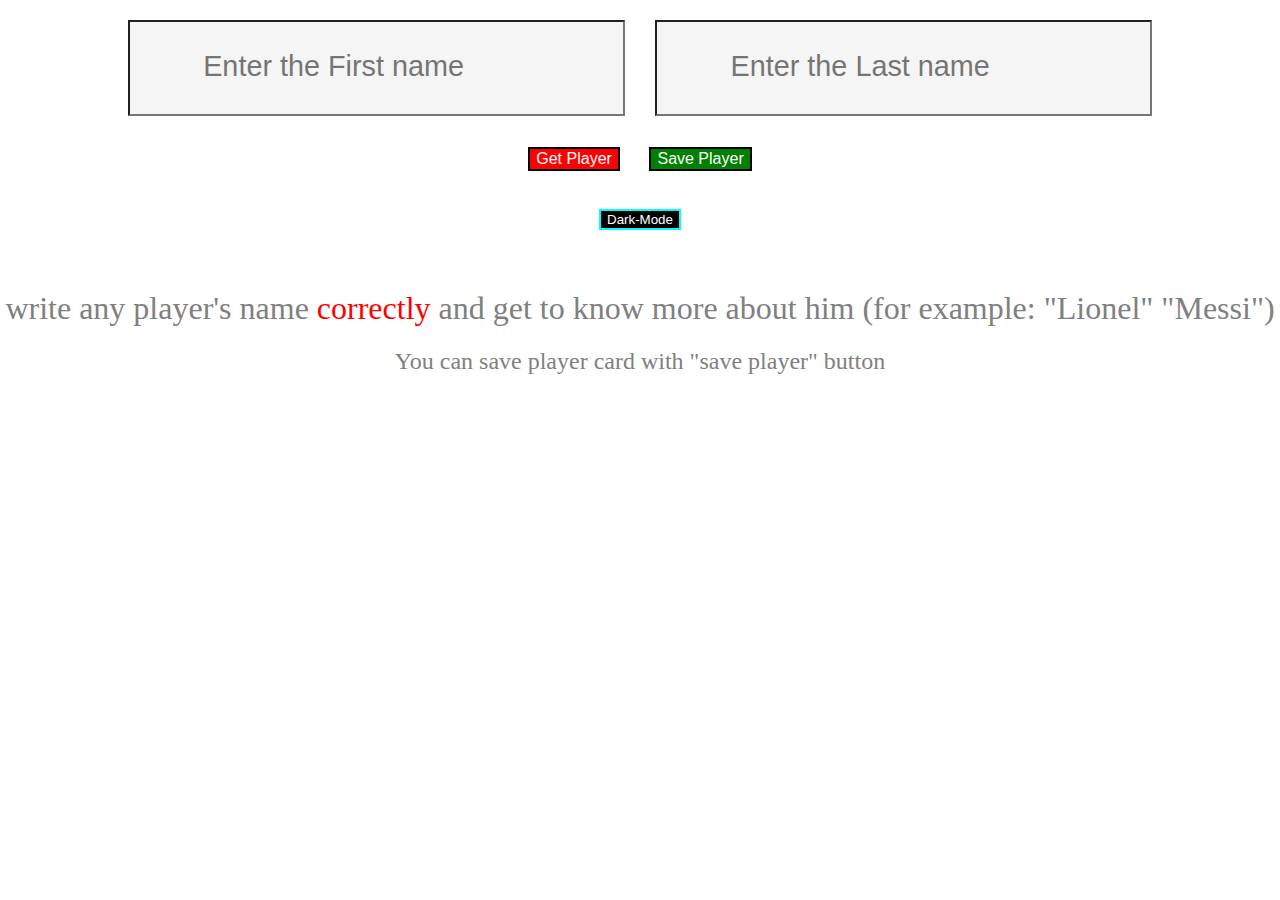
<file: Player Details/index.html>
<!DOCTYPE html>
<html lang="en">

<head>
    <meta charset="UTF-8">
    <meta http-equiv="X-UA-Compatible" content="IE=edge">
    <meta name="viewport" content="width=device-width, initial-scale=1.0">
    <title>SportsDB</title>
    <link rel="stylesheet" href=".//sportsdb.css">
</head>

<body id="bodyid">
    <header></header>
    <main>
        <section id="box-container">
            <div id="input">
                <input type="text" name="" placeholder="Enter the First name" id="input-firstname">
                <input type="text" name="" placeholder="Enter the Last name" id="input-lastname">
            </div>
            <div id="btn-get" class="d-flex flex-row">
                <button onclick="get_details()" id="btn-submit">Get Player</button>
                <button onclick="save_details()" id="btn-save-submit">Save Player</button>
            </div>
            <button id="mode" onclick="modechange()">Dark-Mode</button>
            <h1 style="color:gray;font-weight:lighter" id="hint">write any player's name <span
                    style="font-weight:bolder;color:red">correctly</span> and get to know more about him (for example:
                "Lionel" "Messi")
            </h1>
            <h2 style="color:gray;font-weight:lighter" id="hint2">You can save player card with "save player" button
            </h2>
            <div id="player-card">
                <div id="all-section">
                    <div id="details-section">
                        <div id="image">
                        </div>
                        <div id="info">
                        </div>
                    </div>
                </div>
            </div>
        </section>
    </main>
    <script src=".//sportsdb.js"></script>
</body>

</html>
</file>
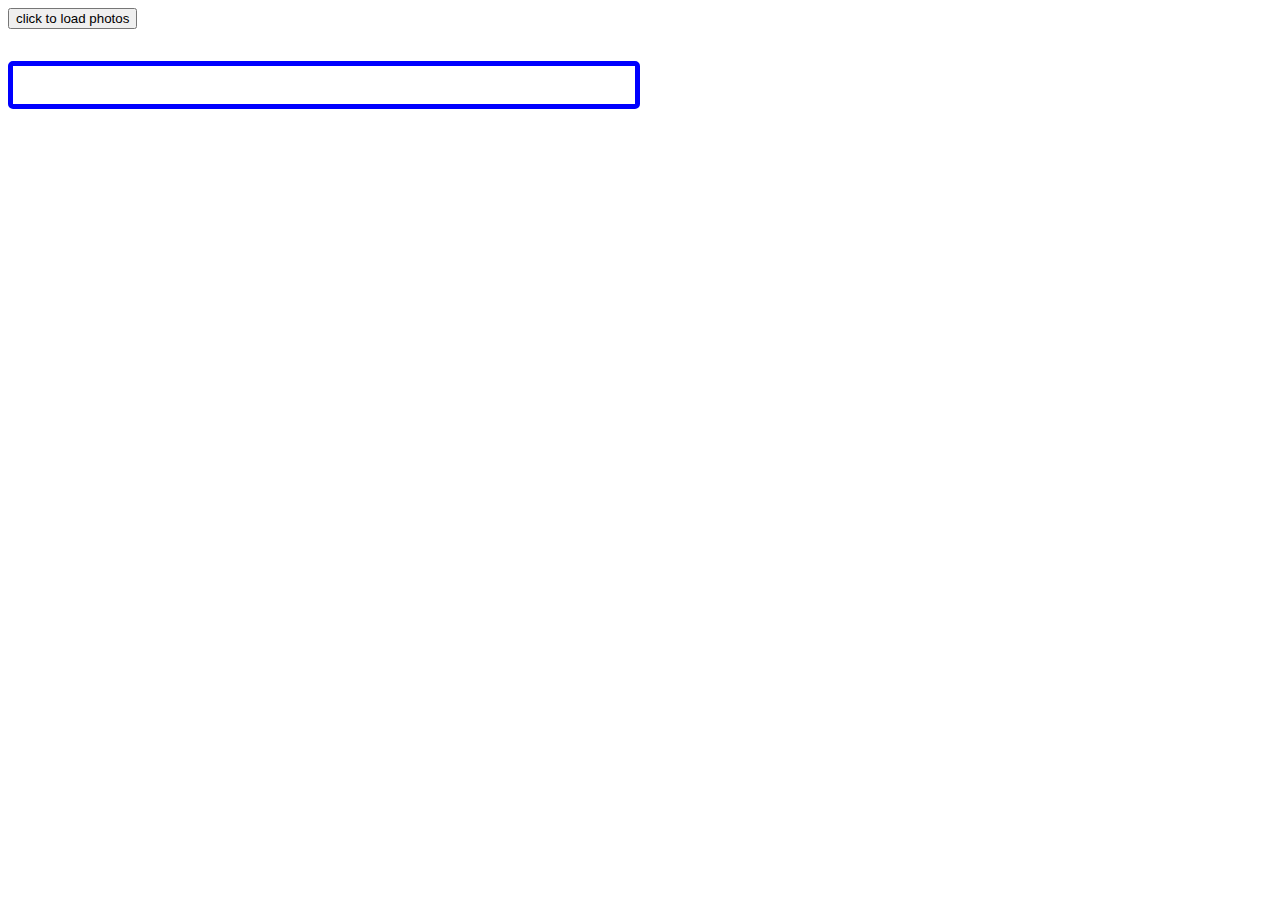
<file: practice.html>
<!DOCTYPE html>
<html lang="en">

<head>
    <meta charset="UTF-8">
    <meta http-equiv="X-UA-Compatible" content="IE=edge">
    <meta name="viewport" content="width=device-width, initial-scale=1.0">
    <title>Json Practice</title>
    <link href="https://cdn.jsdelivr.net/npm/bootstrap@5.2.2/dist/css/bootstrap.min.css" rel="stylesheet"
        integrity="sha384-Zenh87qX5JnK2Jl0vWa8Ck2rdkQ2Bzep5IDxbcnCeuOxjzrPF/et3URy9Bv1WTRi" crossorigin="anonymous">
    <link rel="stylesheet" href=".//style.css">
</head>

<body>
    <header></header>
    <main>
        <section>
            <div class="text-center mt-5">
                <button onclick="dataload()">click to load photos</button>
                <div>
                    <input type="search" name="" id="searchid">
                </div>
                <div id='cards'>
                </div>
            </div>
        </section>
    </main>
    <script src="https://cdn.jsdelivr.net/npm/bootstrap@5.2.2/dist/js/bootstrap.bundle.min.js"
        integrity="sha384-OERcA2EqjJCMA+/3y+gxIOqMEjwtxJY7qPCqsdltbNJuaOe923+mo//f6V8Qbsw3"
        crossorigin="anonymous"></script>
    <script src=".//js/jsonplaceholder.js"></script>
</body>

</html>
</file>
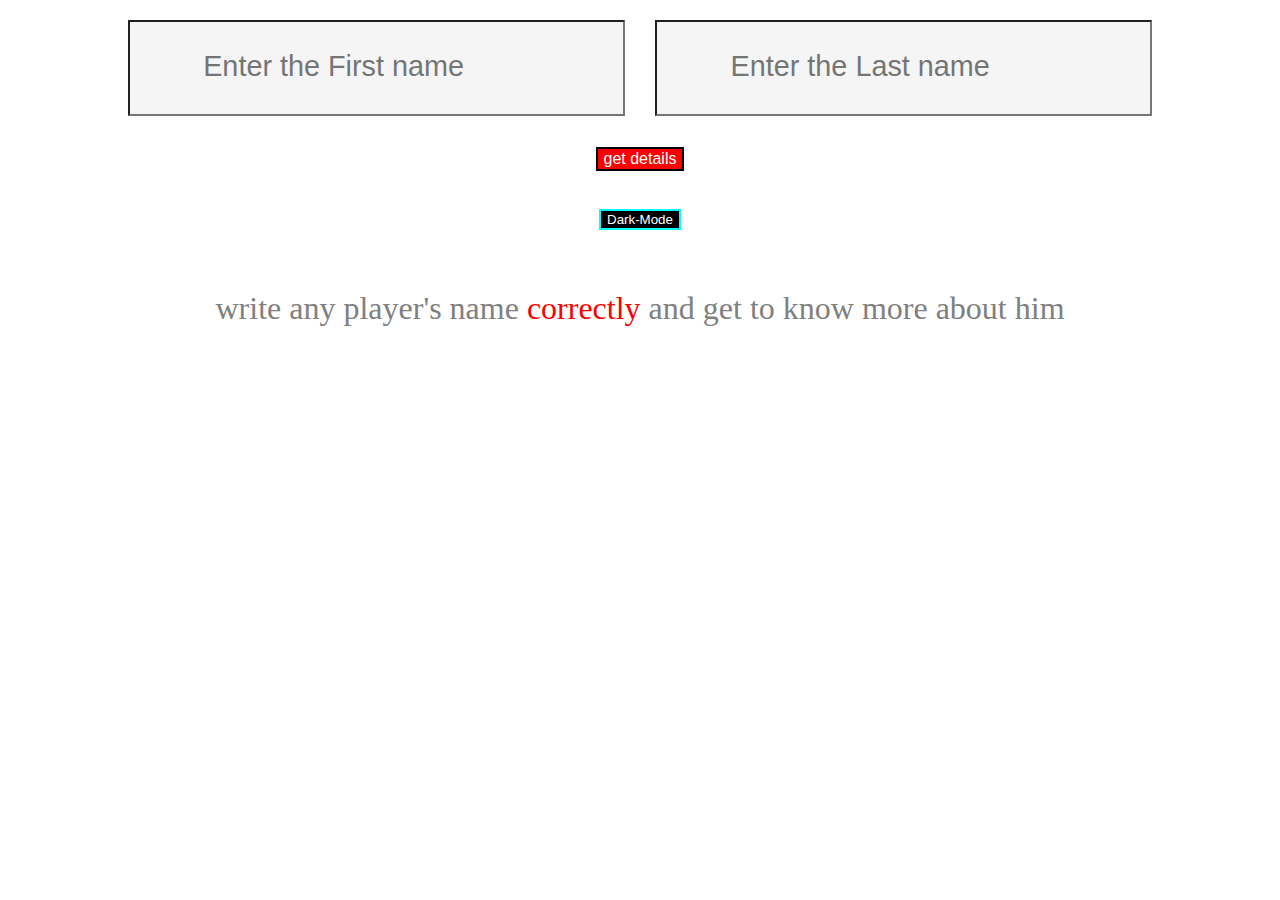
<file: sportsdb.html>
<!DOCTYPE html>
<html lang="en">

<head>
    <meta charset="UTF-8">
    <meta http-equiv="X-UA-Compatible" content="IE=edge">
    <meta name="viewport" content="width=device-width, initial-scale=1.0">
    <title>SportsDB</title>
    <link rel="stylesheet" href=".//sportsdb.css">
</head>

<body id="bodyid">
    <header></header>
    <main>
        <section id="box-container">
            <div id="input">
                <input type="text" name="" placeholder="Enter the First name" id="input-firstname">
                <input type="text" name="" placeholder="Enter the Last name" id="input-lastname">
            </div>
            <div id="btn">
                <button onclick="get_details()" id="btn-submit">get details</button>
            </div>
            <button id="mode" onclick="modechange()">Dark-Mode</button>
            <h1 style="color:gray;font-weight:lighter" id="hint">write any player's name <span
                    style="font-weight:bolder;color:red">correctly</span> and get to know more about him
            </h1>
            <div id="details-section">
                <div id="image">
                </div>
                <div id="info">
                </div>
            </div>
        </section>
    </main>
    <script src=".//js/sportsdb.js"></script>
</body>

</html>
</file>
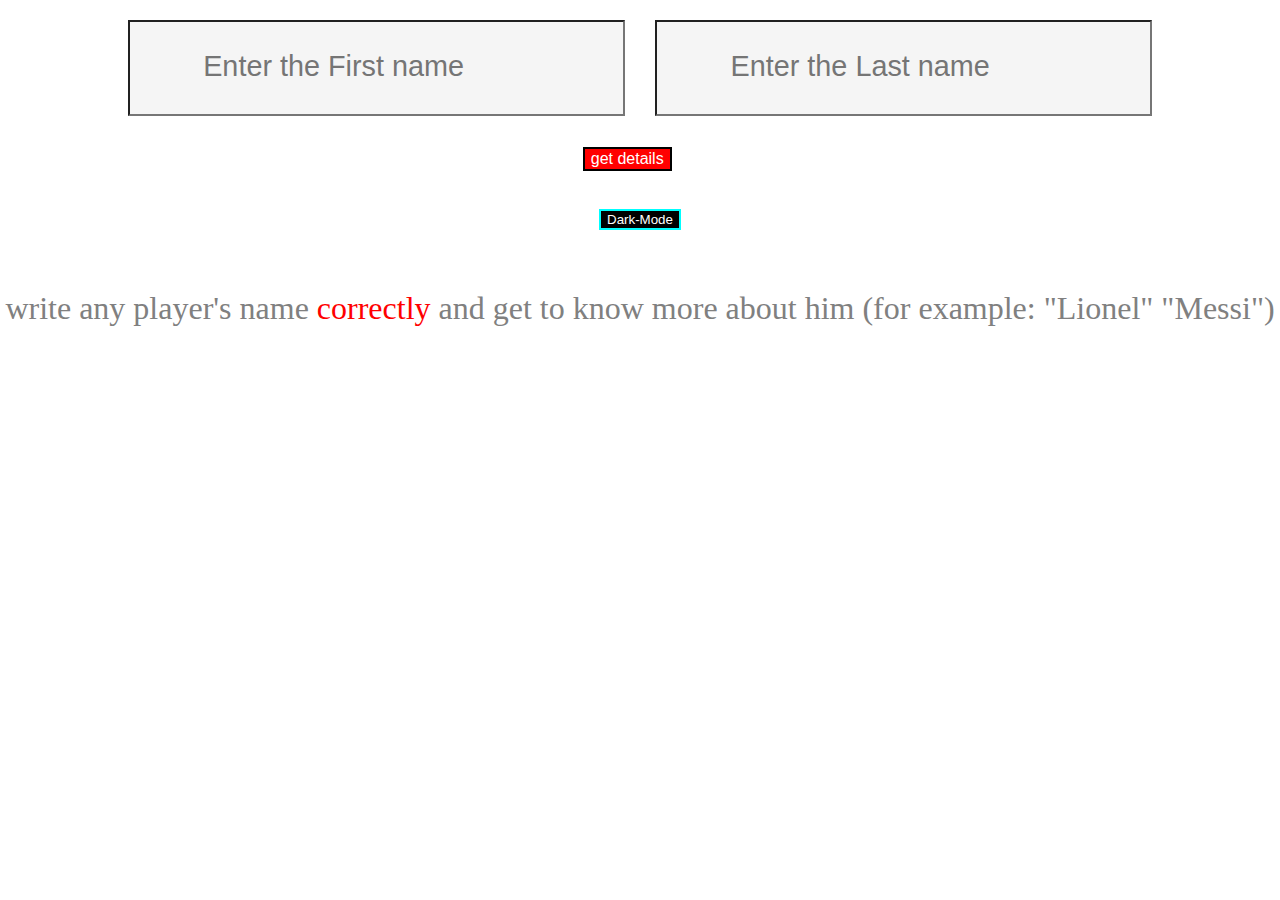
<file: Player Details/sportsdb.html>
<!DOCTYPE html>
<html lang="en">

<head>
    <meta charset="UTF-8">
    <meta http-equiv="X-UA-Compatible" content="IE=edge">
    <meta name="viewport" content="width=device-width, initial-scale=1.0">
    <title>SportsDB</title>
    <link rel="stylesheet" href=".//sportsdb.css">
</head>

<body id="bodyid">
    <header></header>
    <main>
        <section id="box-container">
            <div id="input">
                <input type="text" name="" placeholder="Enter the First name" id="input-firstname">
                <input type="text" name="" placeholder="Enter the Last name" id="input-lastname">
            </div>
            <div id="btn">
                <button onclick="get_details()" id="btn-submit">get details</button>
            </div>
            <button id="mode" onclick="modechange()">Dark-Mode</button>
            <h1 style="color:gray;font-weight:lighter" id="hint">write any player's name <span
                    style="font-weight:bolder;color:red">correctly</span> and get to know more about him (for example:
                "Lionel" "Messi")
            </h1>
            <div id="details-section">
                <div id="image">
                </div>
                <div id="info">
                </div>
            </div>
        </section>
    </main>
    <script src=".//sportsdb.js"></script>
</body>

</html>
</file>
<file: Player Details/sportsdb.css>
html,
body {
    padding: 0;
    margin: 0;
}

#box-container {
    text-align: center;
    margin-top: 20px;
}

#btn-submit {
    font-size: medium;
    color: white;
    background-color: red;
    border: 2px solid black;
    margin-right: 2%;
    cursor: pointer;
}

#btn-save-submit {
    font-size: medium;
    cursor: pointer;
    color: white;
    background-color: green;
    border: 2px solid black;
}

#input-firstname,
#input-lastname {
    color: gray;
    margin-bottom: 3%;
    height: 10vh;
    background-color: whitesmoke;
    width: 50%;
}

#input {
    display: inline-flex;
    gap: 3%;
    width: 80%;
}

#input-firstname::placeholder,
#input-lastname::placeholder {
    padding-left: 5%;
    font-size: larger;
}

#input-firstname:valid,
#input-lastname:valid {
    color: blue;
    font-size: x-large;
    padding-left: 5%;
}

#details-section {
    margin: 50px 50px;
    display: flex;
    justify-content: space-between;
    width: auto;
    height: auto;
    border-radius: 10px;
    flex-wrap: nowrap;
}

#mode {
    margin: 3% 0%;
    background-color: black;
    color: white;
    border: 2px solid aqua;
}

#image {
    padding: 30px 10px;
    border-radius: 10px 0 0 10px;
    width: 100%;
    /* background-color: black; */

}

img {
    width: 100%;
    height: 100%;
}

#info {
    text-align: left;
    padding-top: 2%;
    padding-bottom: 10%;
    padding-left: 5%;
    padding-right: 2%;
    border-radius: 0 10px 10px 0;
    display: flex;
    flex-direction: column;
    font-family: serif;
    width: 100%;
    color: white;
    font-weight: bold;
}

#info h1 {
    color: gray;
    font-weight: bolder;
}

@media screen and (max-width:720px) {

    #details-section {
        flex-wrap: wrap;
    }

    #image {
        border-radius: 10px 10px 0 0;
    }

    #info {
        border-radius: 0 0 10px 10px;
    }

    #btn {
        align-content: center;
    }

    #input {
        flex-wrap: wrap;
        justify-content: center;
        width: 100%;
    }

    #input-firstname:valid,
    #input-lastname:valid {
        font-size: large;
        text-align: center;
    }
}
</file>
<file: style.css>
.comments {
    background-color: aqua;
    border: 2px solid black;
    border-radius: 10px;
    text-align: center;
    color: red;
    padding: 10px;
}

#searchid {
    margin-top: 2rem;
    margin-bottom: 2rem;
    width: 50%;
    height: 3rem;
    text-align: center;
    border: 5px solid blue;
    border-radius: 5px;
}

#searchid::placeholder {
    border: 5px solid blue;
    color: black;
}

#commentDiv,
#cards {
    margin-top: 10px;
    display: grid;
    grid-template-columns: repeat(3, 1fr);
    gap: 10px;
}

#cards img {
    height: 10rem;
    width: auto;
}

.eachdata {
    text-align: center;
    color: blue;
    border: 2px solid yellow;
    border-radius: 10px;
    padding: 0;
}

.eachdata img {
    width: 100%;
    height: 250px;
}
</file>
<file: sportsdb.css>
html,
body {
    padding: 0;
    margin: 0;
}

#box-container {
    text-align: center;
    margin-top: 20px;
}

#btn-submit {
    font-size: medium;
    color: white;
    background-color: red;
    border: 2px solid black;
}

#input-firstname,
#input-lastname {
    color: gray;
    margin-bottom: 3%;
    height: 10vh;
    background-color: whitesmoke;
    width: 50%;
}

#input {
    display: inline-flex;
    gap: 3%;
    width: 80%;
}

#input-firstname::placeholder,
#input-lastname::placeholder {
    padding-left: 5%;
    font-size: larger;
}

#input-firstname:valid,
#input-lastname:valid {
    color: blue;
    font-size: x-large;
    padding-left: 5%;
}

#details-section {
    margin: 50px 50px;
    display: flex;
    justify-content: space-between;
    width: auto;
    height: auto;
    border-radius: 10px;
    flex-wrap: nowrap;
}

#mode {
    margin: 3% 0%;
    background-color: black;
    color: white;
    border: 2px solid aqua;
}

#image {
    padding: 30px 10px;
    border-radius: 10px 0 0 10px;
    width: 100%;
    /* background-color: black; */

}

img {
    width: 100%;
    height: 100%;
}

#info {
    text-align: left;
    padding-top: 2%;
    padding-bottom: 10%;
    padding-left: 5%;
    padding-right: 2%;
    border-radius: 0 10px 10px 0;
    display: flex;
    flex-direction: column;
    font-family: serif;
    width: 100%;
    color: white;
    font-weight: bold;
}

#info h1 {
    color: gray;
    font-weight: bolder;
}

@media screen and (max-width:720px) {

    #details-section {
        flex-wrap: wrap;
    }

    #image {
        border-radius: 10px 10px 0 0;
    }

    #info {
        border-radius: 0 0 10px 10px;
    }

    #btn {
        align-content: center;
    }

    #input {
        flex-wrap: wrap;
        justify-content: center;
        width: 100%;
    }

    #input-firstname:valid,
    #input-lastname:valid {
        font-size: large;
        text-align: center;
    }
}
</file>
